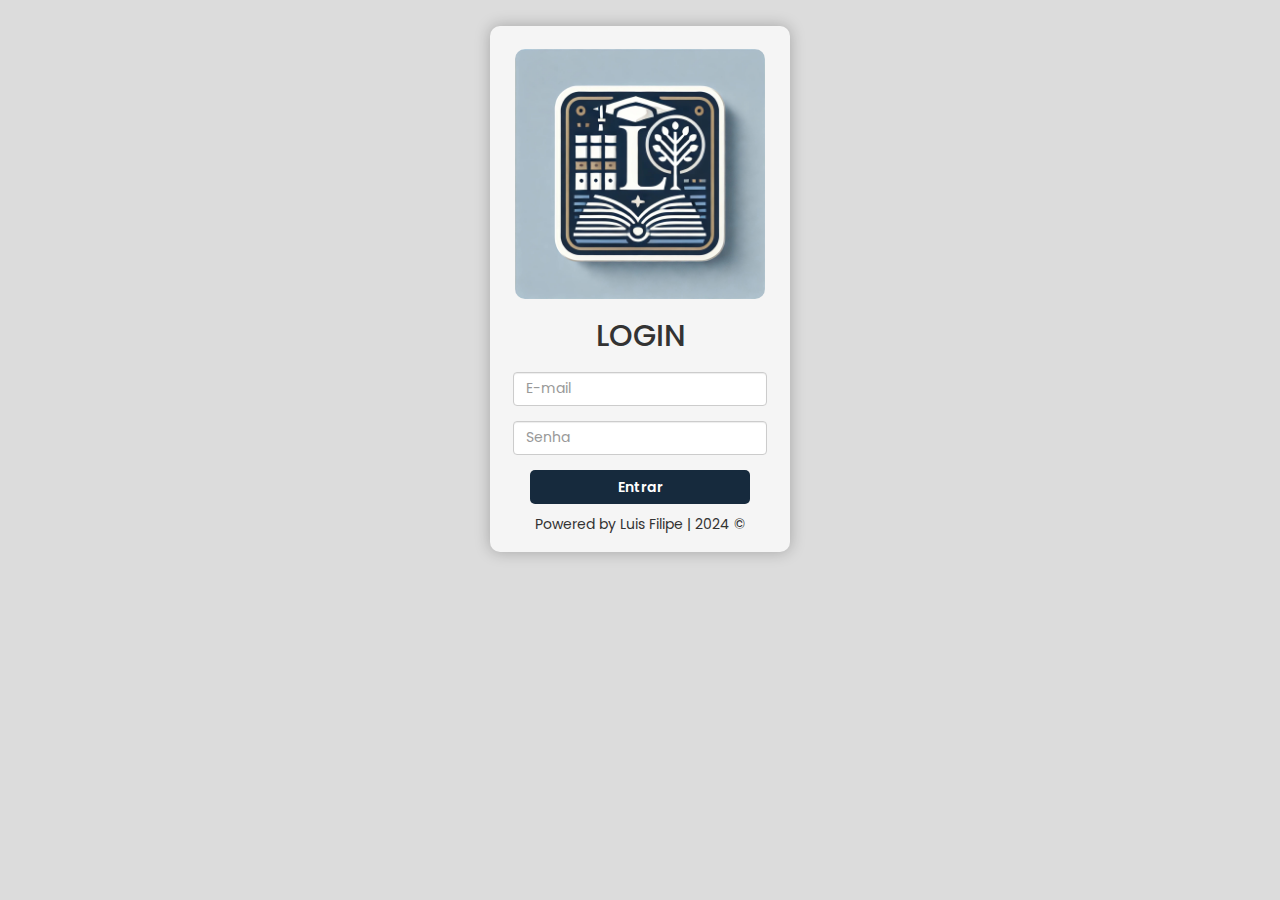
<file: index.html>
<!DOCTYPE html>
<html lang="pt-br">

<head>
    <meta charset="UTF-8">
    <meta name="viewport" content="width=device-width, initial-scale=1.0">
    <link rel="stylesheet" href="https://maxcdn.bootstrapcdn.com/bootstrap/3.3.7/css/bootstrap.min.css"
        integrity="sha384-BVYiiSIFeK1dGmJRAkycuHAHRg32OmUcww7on3RYdg4Va+PmSTsz/K68vbdEjh4u" crossorigin="anonymous">
    <link rel="stylesheet" href="styleindex.css">
    <title>Luis Alberto Oliveira | Login</title>
</head>

<body>
    <div class="container">
        <img src="assets/images/LogoEscola.jpg" alt="LogoClinica" class="logoLogin">
        <h2 class="titulo">LOGIN</h2><br>
        <form class="cont-form" action="php/validarlogin.php" method="POST">
            <div class="form-group">
                <input type="email" class="form-control" name="email" id="exampleInputEmail1" placeholder="E-mail"
                    required>
            </div>
            <div class="form-group">
                <input type="password" class="form-control" name="senha" id="exampleInputEndereco1"
                    placeholder="Senha" required>
            </div>
            <button type="submit" class="btnLogin">Entrar</button>
        </form>
        <p class="creds">Powered by Luis Filipe | 2024 ©</p>
    </div>
</body>

</html>
</file>
<file: styleindex.css>
@import url('https://fonts.googleapis.com/css2?family=Poppins:ital,wght@0,100;0,200;0,300;0,400;0,500;0,600;0,700;0,800;0,900;1,100;1,200;1,300;1,400;1,500;1,600;1,700;1,800;1,900&display=swap');

* {
    font-family: "Poppins", sans-serif;
}

body {
    background-color: gainsboro;
}

.container {
    align-items: center;
    justify-items: center;
    text-align: center;
    margin-top: 2%;
    max-width: 30rem;
    min-width: 30rem;
    max-height: 70rem;
    min-height: 50rem;
    background-color: whitesmoke;
    box-shadow: 0px 0px 15px rgba(0, 0, 0, 0.25);
    border-radius: 10px;
    padding: 2.3rem;

    .logoLogin {
        width: 250px;
        border-radius: 10px;
    }

    .cont-form{
        margin-top: -1rem;
    }

    .form-control{
        min-width: 25rem;
    }
    .btnLogin{
        min-width: 22rem;
        background-color: #162A3D;
        font-weight: 600;
        padding: 0.7rem;
        border-radius: 5px;
        border: none;
        transition: 300ms;
        color: white;
    }

    .btnLogin:hover{
        min-width: 25rem;
        background-color: #AFBFCA;
        font-weight: 700;
        box-shadow: 0px 0px 10px rgba(0, 0, 0, 0.25);
        transition: 300ms;
        color: black;
    }
}
p{
    margin-top: 1rem;
    margin-bottom: -0.5rem;
}
</file>
